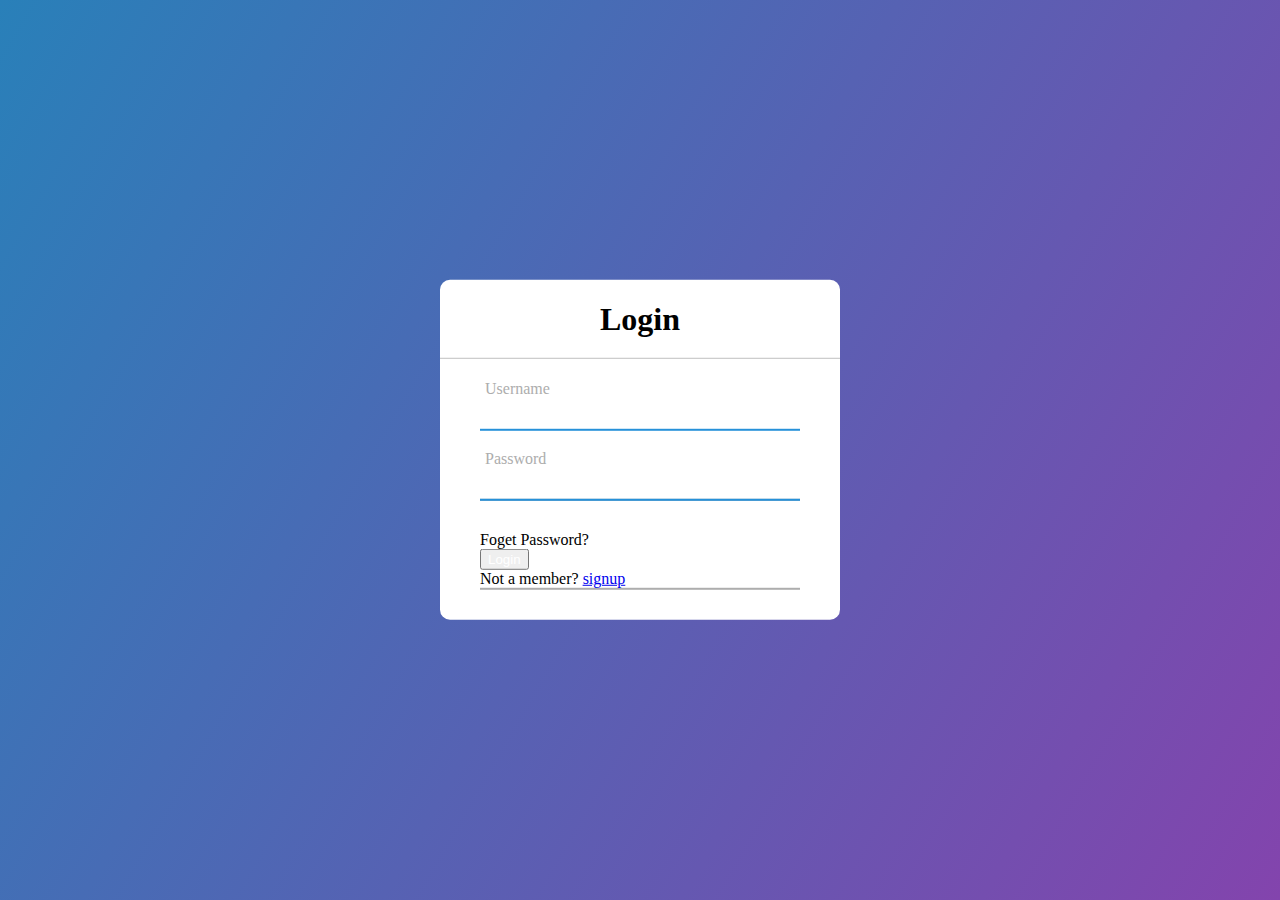
<file: index.html>
<!DOCTYPE html>
<html lang="en">

<head>
    <meta charset="UTF-8">
    <meta name="viewport" content="width=device-width, initial-scale=1.0">
    <title>Animation Login Form</title>
    <link rel="stylesheet" href="style.css">
    <link href="https://cdn.jsdelivr.net/npm/bootstrap@5.1.3/dist/css/bootstrap.min.css" rel="stylesheet"
        integrity="sha384-1BmE4kWBq78iYhFldvKuhfTAU6auU8tT94WrHftjDbrCEXSU1oBoqyl2QvZ6jIW3" crossorigin="anonymous">
</head>

<body>
    <div class="center">
        <h1>Login</h1>
        <form method="post">
            <div class="txt_field_1">
                <input type="text" required>
                <span></span>
                <label>Username</label>
                <div class="txt_field">
                    <input type="Password" required>
                    <span></span>
                    <label>Password</label>
                </div>
                <div class="Pass">Foget Password?</div>
                <div class="col--lg-12">
                    <button type="button" class="btn btn-primary btn-center"><a href="./product.html">Login</a></button>
                </div>
                <div class="Signup_link">
                    Not a member? <a href="#">signup</a>
                </div>
        </form>
    </div>

    <script src="https://cdn.jsdelivr.net/npm/bootstrap@5.1.3/dist/js/bootstrap.bundle.min.js"
        integrity="sha384-ka7Sk0Gln4gmtz2MlQnikT1wXgYsOg+OMhuP+IlRH9sENBO0LRn5q+8nbTov4+1p"
        crossorigin="anonymous"></script>
    <script src="https://cdn.jsdelivr.net/npm/@popperjs/core@2.10.2/dist/umd/popper.min.js"
        integrity="sha384-7+zCNj/IqJ95wo16oMtfsKbZ9ccEh31eOz1HGyDuCQ6wgnyJNSYdrPa03rtR1zdB"
        crossorigin="anonymous"></script>
    <script src="https://cdn.jsdelivr.net/npm/bootstrap@5.1.3/dist/js/bootstrap.min.js"
        integrity="sha384-QJHtvGhmr9XOIpI6YVutG+2QOK9T+ZnN4kzFN1RtK3zEFEIsxhlmWl5/YESvpZ13"
        crossorigin="anonymous"></script>
</body>

</html>
</file>
<file: style.css>
body {
    margin: 0;
    padding: 0;
    font-family:montserrat;
    background: linear-gradient(120deg,#2980b9,#8344ad );
    height: 100vh;
    overflow: hidden;
}

.center {
    position: absolute;
    top: 50%;
    left: 50%;
    transform: translate(-50%, -50%);
    width: 400PX;
    background: white;
    border-radius: 10px;
}

.center h1 {
    text-align: center;
    padding: 0 0 20px 0;
    border-bottom: 1px solid silver;
}

.center form {
    padding: 0 40px;
    box-sizing: border-box;
}

/* username */
form .txt_field_1 {
    position: relative;
    border-bottom: 2px solid #adadad;
    margin: 30px 0;
}
.txt_field_1 input { 
    width: 100px;
    padding: 0 5px; 
    height: 40px;
    font-size: 16px;
    border: none;
    background: none;
    outline: none;
}

.txt_field_1 label {
    position: absolute;
    left: 5px;
    color: #adadad;
    transform: translateY(-50%);
    font-size: 16px;
    pointer-events: none;
    transition: all 1s ease-in-out;
}

.txt_field_1 span::before {
    content: '';
    position: absolute;
    top: 40px;
    left: 0;
    width: 100%;
    height: 2px;
    background: #2691d9;
}

.txt_field_1 input:focus ~ label,
.txt_field_1 input:valid ~ label {
    top: -5px;
    color: #2691d9;
}

.txt_field_1 input:focus ~ span::before,
.txt_field_1 input:focus ~ span::before{
    width: 100%;
}

/* end username */

/* password */
form .txt_field {
    position: relative;
    border-bottom: 2px solid #adadad;
    margin: 30px 0;
}
.txt_field input { 
    width: 100px;
    padding: 0 5px; 
    height: 40px;
    font-size: 16px;
    border: none;
    background: none;
    outline: none;
}

.txt_field label {
    position: absolute;
    left: 5px;
    color: #adadad;
    transform: translateY(-50%);
    font-size: 16px;
    pointer-events: none;
    transition: .5s;
}

.txt_field span::before {
    content: '';
    position: absolute;
    top: 40px;
    left: 0;
    width: 100%;
    height: 2px;
    background: #2691d9;
}

.txt_field input:focus ~ label,
.txt_field input:valid ~ label {
    top: -5px;
    color: #2691d9;
}

.txt_field input:focus ~ span::before,
.txt_field input:focus ~ span::before{
    width: 100%;
}
/* end password */
.pass {
    margin: -5px 0 20px 5px;
    color: #a6a6a6;
    cursor: pointer;
}

.pass :hover {
    text-decoration: underline;
}

input[type="Submit"] {
    width: 100%;
    height: 50px;
    border: 1px solid;
    background: #2691d9;
    border-radius: 25px;
    font-size: 18px;
    color: #e9f4fb;
    font-weight: 700;
    cursor: pointer;
    outline: none;
}

input[type="Submit"] {
    border-color: #2691d9;
    transition: .5s;
}

.signup_link {
    margin: 30px 0;
    text-align: center;
    color: #666666;
}

.signup_link a {
    color: #2691d9;
    text-decoration: none;
}

.signup_link a:hover {
    text-decoration: underline;
}

.btn-center a {
    display: flex;
    justify-content: center;
    align-items: center;
    margin: auto;
    color: white;
    text-decoration: none;
    transition: all .5s ease-in-out;
}

.btn-center a:hover {
    color: cadetblue;
}
</file>
